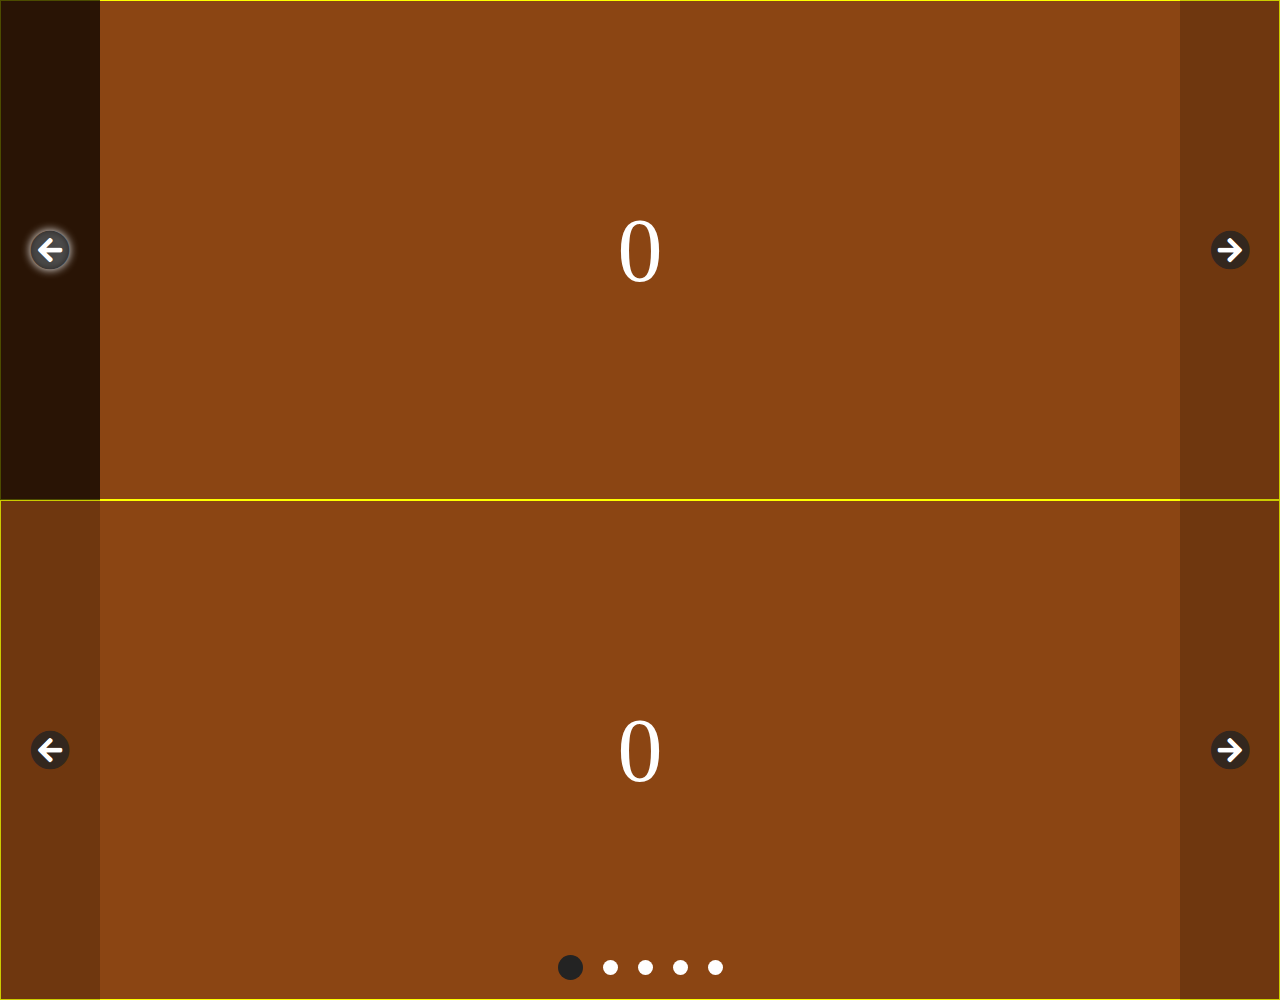
<file: index.html>
<!DOCTYPE html>
<html lang="en">
<head>
    <meta charset="UTF-8">
    <meta name="viewport" content="width=device-width, initial-scale=1.0">
    <title>Document</title>
    <link rel="stylesheet" href="css/main.css">
</head>
<body>
    <div class="slider" direction="Y" auto-play data-interval="500">
        <div class="slider-list">
            <div class="slider-list__item">0</div>
            <div class="slider-list__item">1</div>
            <div class="slider-list__item">2</div>
            <div class="slider-list__item">3</div>
            <div class="slider-list__item">4</div>
        </div>
        <div class="slider-controls">
            <button type="button" class="slider-controls__btn prew"></button>
            <button type="button" class="slider-controls__btn next"></button>
        </div>
        <!-- <ul class="slider-dots">
            <li class="active"></li>
            <li></li>
            <li></li>
            <li></li>
            <li></li>
        </ul> -->
    </div>
    <div class="slider" dots  auto-play data-interval="1000">
        <div class="slider-list">
            <div class="slider-list__item">0</div>
            <div class="slider-list__item">1</div>
            <div class="slider-list__item">2</div>
            <div class="slider-list__item">3</div>
            <div class="slider-list__item">4</div>
        </div>
        <div class="slider-controls">
            <button type="button" class="slider-controls__btn prew"></button>
            <button type="button" class="slider-controls__btn next"></button>
        </div>
        <!-- <ul class="slider-dots">
            <li class="active"></li>
            <li></li>
            <li></li>
            <li></li>
            <li></li>
        </ul> -->
    </div>
    
    <!-- <script src="js/main.js"></script> -->
    <script src="js/main.class.js"></script>
</body>
</html>
</file>
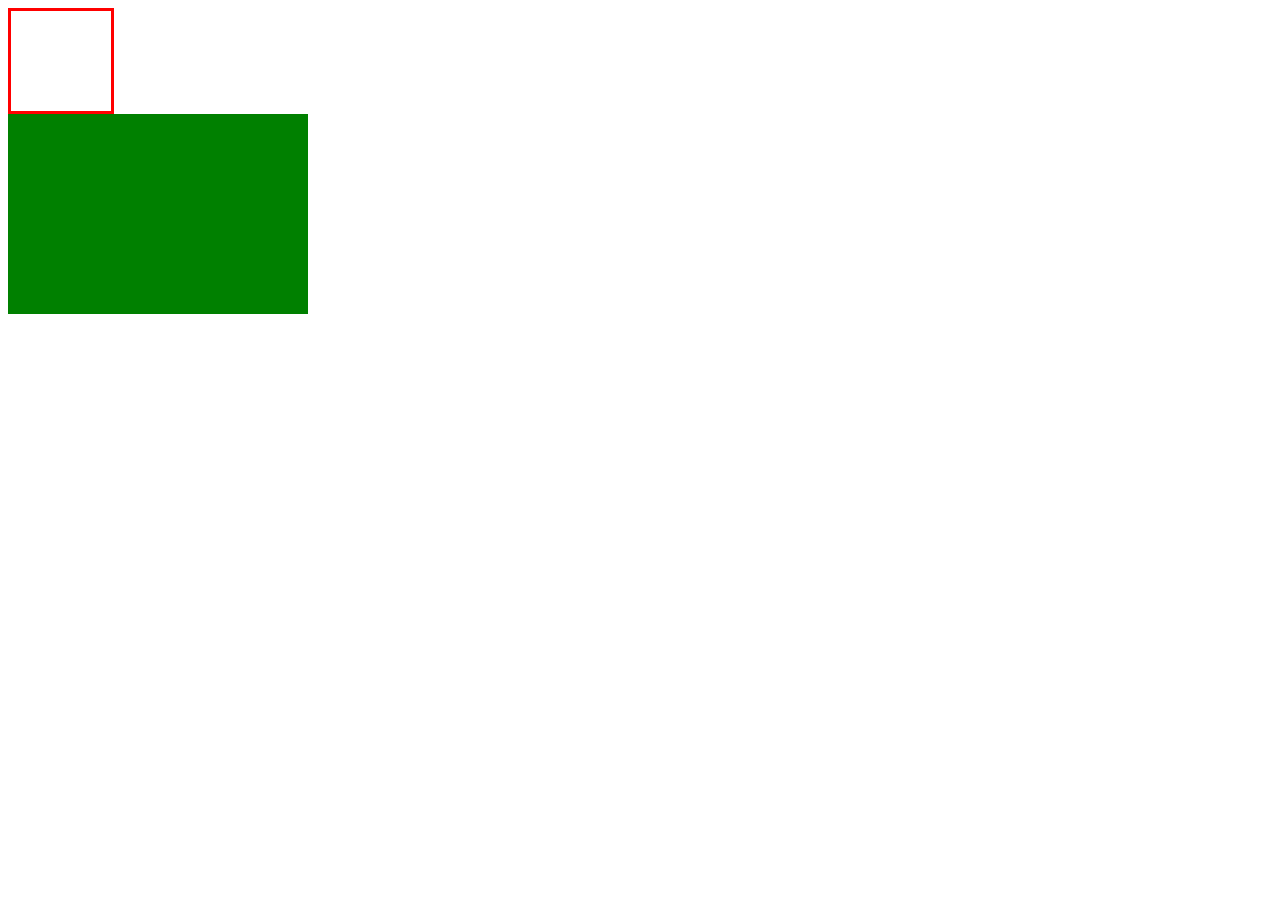
<file: page.html>
<!DOCTYPE html>
<html lang="en">
<head>
    <meta charset="UTF-8">
    <meta http-equiv="X-UA-Compatible" content="IE=edge">
    <meta name="viewport" content="width=device-width, initial-scale=1.0">
    <title>Document</title>
</head>
<body>
    
    <style>
        .box{
            width: 100px;
            height: 100px;
            border: 3px solid red;
        }
    </style>

    <div class="box"></div>
    <div class="box1"></div>
    <div class="box2"></div>

    <script src="js/script.js"></script>
</body>
</html>
</file>
<file: css/main.css>
/* @font-face {
    font-family: 'icons';
    src: url('../icons/fa-light-300.ttf');
    font-weight: 300;
} */

@font-face {
    font-family: 'icons';
    src: url('../icons/fa-duotone-900.ttf');
    font-weight: 900;
}
*{
    margin: 0;
    padding: 0;
    box-sizing: border-box;
    text-decoration: none;
    list-style: none;
}

*::before,
*::after{
    font-family: 'icons';
    font-weight: 900;
    /* font-size: 25px; */
    position: absolute;
}
.prew::before{content: '\f0a8';}
.prew::after{content: '\10f0a8'; color: rgba(35, 35, 35, 0.8);}
.next::before{content: '\f0a9';}
.next::after{content: '\10f0a9'; color: rgba(35, 35, 35, 0.8);}

body {
    background: #232323;
}
.slider{
    max-width: 1320px;
    width: 100%;
    height: 500px;
    background: grey;
    position: relative;
    margin: 0 auto;
    display: flex;
    justify-content: center;
    align-items: center;
    overflow: hidden;
}
.slider-list {
    width: 100%;
    height: 100%;
    position: relative;
}
.slider-list__item {
    width: 100%;
    height: 100%;
    background: saddlebrown;
    position: absolute;
    display: flex;
    justify-content: center;
    align-items: center;
    font-size: 90px;
    color: #ffffff;
    border: 1px solid yellow;
}
.slider-controls{
    width: 100%;
    height: 100%;
    display: flex;
    justify-content: center;
    position: absolute;
}
.slider-controls__btn{
    position: absolute;
    width: 100px;
    height: 100%;
    font-size: 40px;
    color: #ffffff;
    border: none;
    outline: none;
    background: rgba(0, 0, 0, 0.2);
    cursor: pointer;
    transition: background 0.3s, text-shadow 0.3s;
    display: flex;
    justify-content: center;
    align-items: center;
}
.slider-controls__btn:hover{
    background: rgba(0, 0, 0, 0.7);
    text-shadow: 0 0 10px #ffffff;
}
.prew{
    left: 0;
}
.next{
    right: 0;
}

.slider-dots{
    width: 100%;
    position: absolute;
    bottom: 20px;
    display: flex;
    justify-content: center;
    align-items: center;
    column-gap: 20px;
}
.slider-dots li{
    width: 15px;
    height: 15px;
    border-radius: 50%;
    background: #ffffff;
    cursor: pointer;
    transition: width 0.3s, height 0.3s;
}
.slider-dots li.active{
    width: 25px;
    height: 25px;
    background: #232323;
}
</file>
